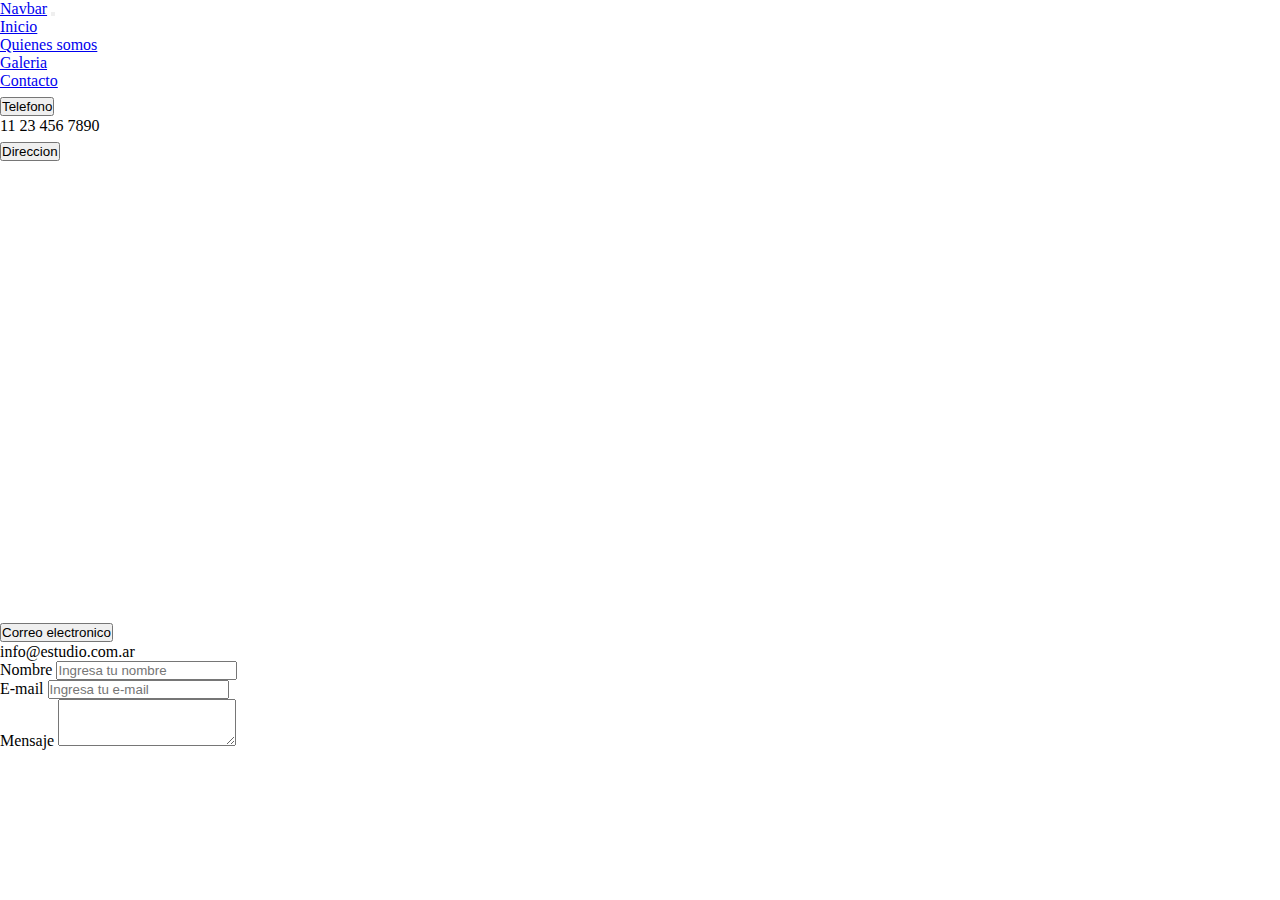
<file: pages/contacto.html>
<!DOCTYPE html>
<html lang="en">
<head>
    <meta charset="UTF-8">
    <meta name="viewport" content="width=device-width, initial-scale=1.0">
    <title>Estudio arquitectura</title>
    <link href="https://cdn.jsdelivr.net/npm/bootstrap@5.3.2/dist/css/bootstrap.min.css" rel="stylesheet" integrity="sha384-T3c6CoIi6uLrA9TneNEoa7RxnatzjcDSCmG1MXxSR1GAsXEV/Dwwykc2MPK8M2HN" crossorigin="anonymous">
    <link rel="stylesheet" href="../style/style.css">
</head>
<body class="text-bg-dark">

    <nav class="navbar navbar-expand-lg bg-primary navbar-dark sticky-top">
        <div class="container-fluid">
          <a class="navbar-brand" href="../index.html">Navbar</a>
          <button class="navbar-toggler" type="button" data-bs-toggle="collapse" data-bs-target="#navbarNav" aria-controls="navbarNav" aria-expanded="false" aria-label="Toggle navigation">
            <span class="navbar-toggler-icon"></span>
          </button>
          <div class="collapse navbar-collapse" id="navbarNav">
            <ul class="navbar-nav">
              <li class="nav-item">
                <a class="nav-link"  href="../index.html">Inicio</a>
              </li>
              <li class="nav-item">
                <a class="nav-link"  href="../pages/quienes-somos.html">Quienes somos</a>
              </li>
              <li class="nav-item">
                <a class="nav-link" href="../pages/galeria.html">Galeria</a>
              </li>
              <li class="nav-item">
                <a class="nav-link active" aria-current="page" href="../pages/contacto.html">Contacto</a>
              </li>
            </ul>
          </div>
        </div>
    </nav>
    
    <section class="container">
        <div class="row mt-5 gap-4 gap-md-0">
            <div class="col-md-6">
                <div class="accordion" id="accordionExample">
                    <div class="accordion-item">
                      <h2 class="accordion-header">
                        <button class="accordion-button" type="button" data-bs-toggle="collapse" data-bs-target="#collapseOne" aria-expanded="true" aria-controls="collapseOne">
                          Telefono
                        </button>
                      </h2>
                      <div id="collapseOne" class="accordion-collapse collapse show" data-bs-parent="#accordionExample">
                        <div class="accordion-body">
                          11 23 456 7890
                        </div>
                      </div>
                    </div>
                    <div class="accordion-item">
                      <h2 class="accordion-header">
                        <button class="accordion-button collapsed" type="button" data-bs-toggle="collapse" data-bs-target="#collapseTwo" aria-expanded="false" aria-controls="collapseTwo">
                          Direccion
                        </button>
                      </h2>
                      <div id="collapseTwo" class="accordion-collapse collapse" data-bs-parent="#accordionExample">
                        <div class="accordion-body">
                            <iframe class="mw-100" src="https://www.google.com/maps/embed?pb=!1m18!1m12!1m3!1d3283.8260917779808!2d-58.37704112459918!3d-34.60855885775322!2m3!1f0!2f0!3f0!3m2!1i1024!2i768!4f13.1!3m3!1m2!1s0x95bccad3a7f9f11f%3A0x8bb25daa66c704be!2sPeru!5e0!3m2!1ses-419!2sar!4v1701789225407!5m2!1ses-419!2sar" width="600" height="450" style="border:0;" allowfullscreen="" loading="lazy" referrerpolicy="no-referrer-when-downgrade"></iframe>
                        </div>
                      </div>
                    </div>
                    <div class="accordion-item">
                      <h2 class="accordion-header">
                        <button class="accordion-button collapsed" type="button" data-bs-toggle="collapse" data-bs-target="#collapseThree" aria-expanded="false" aria-controls="collapseThree">
                          Correo electronico
                        </button>
                      </h2>
                      <div id="collapseThree" class="accordion-collapse collapse" data-bs-parent="#accordionExample">
                        <div class="accordion-body">
                          info@estudio.com.ar
                        </div>
                      </div>
                    </div>
                  </div>
            </div>
            <div class="col-md-6">
                  <div class="mb-3">
                    <label for="exampleFormControlInput1" class="form-label">Nombre</label>
                    <input type="text" class="form-control" id="exampleFormControlInput1" placeholder="Ingresa tu nombre">
                  </div>
                  <div class="mb-3">
                    <label for="exampleFormControlInput1" class="form-label">E-mail</label>
                    <input type="email" class="form-control" id="exampleFormControlInput1" placeholder="Ingresa tu e-mail">
                  </div>
                  <div class="mb-3">
                    <label for="exampleFormControlTextarea1" class="form-label">Mensaje</label>
                    <textarea class="form-control" id="exampleFormControlTextarea1" rows="3"></textarea>
                  </div>
            </div>
        </div>
    </section>



      <br>
      <br>
      <br>
      <br>
      <br>


    
    <script src="https://cdn.jsdelivr.net/npm/bootstrap@5.3.2/dist/js/bootstrap.bundle.min.js" integrity="sha384-C6RzsynM9kWDrMNeT87bh95OGNyZPhcTNXj1NW7RuBCsyN/o0jlpcV8Qyq46cDfL" crossorigin="anonymous"></script>
</body>
</html>
</file>
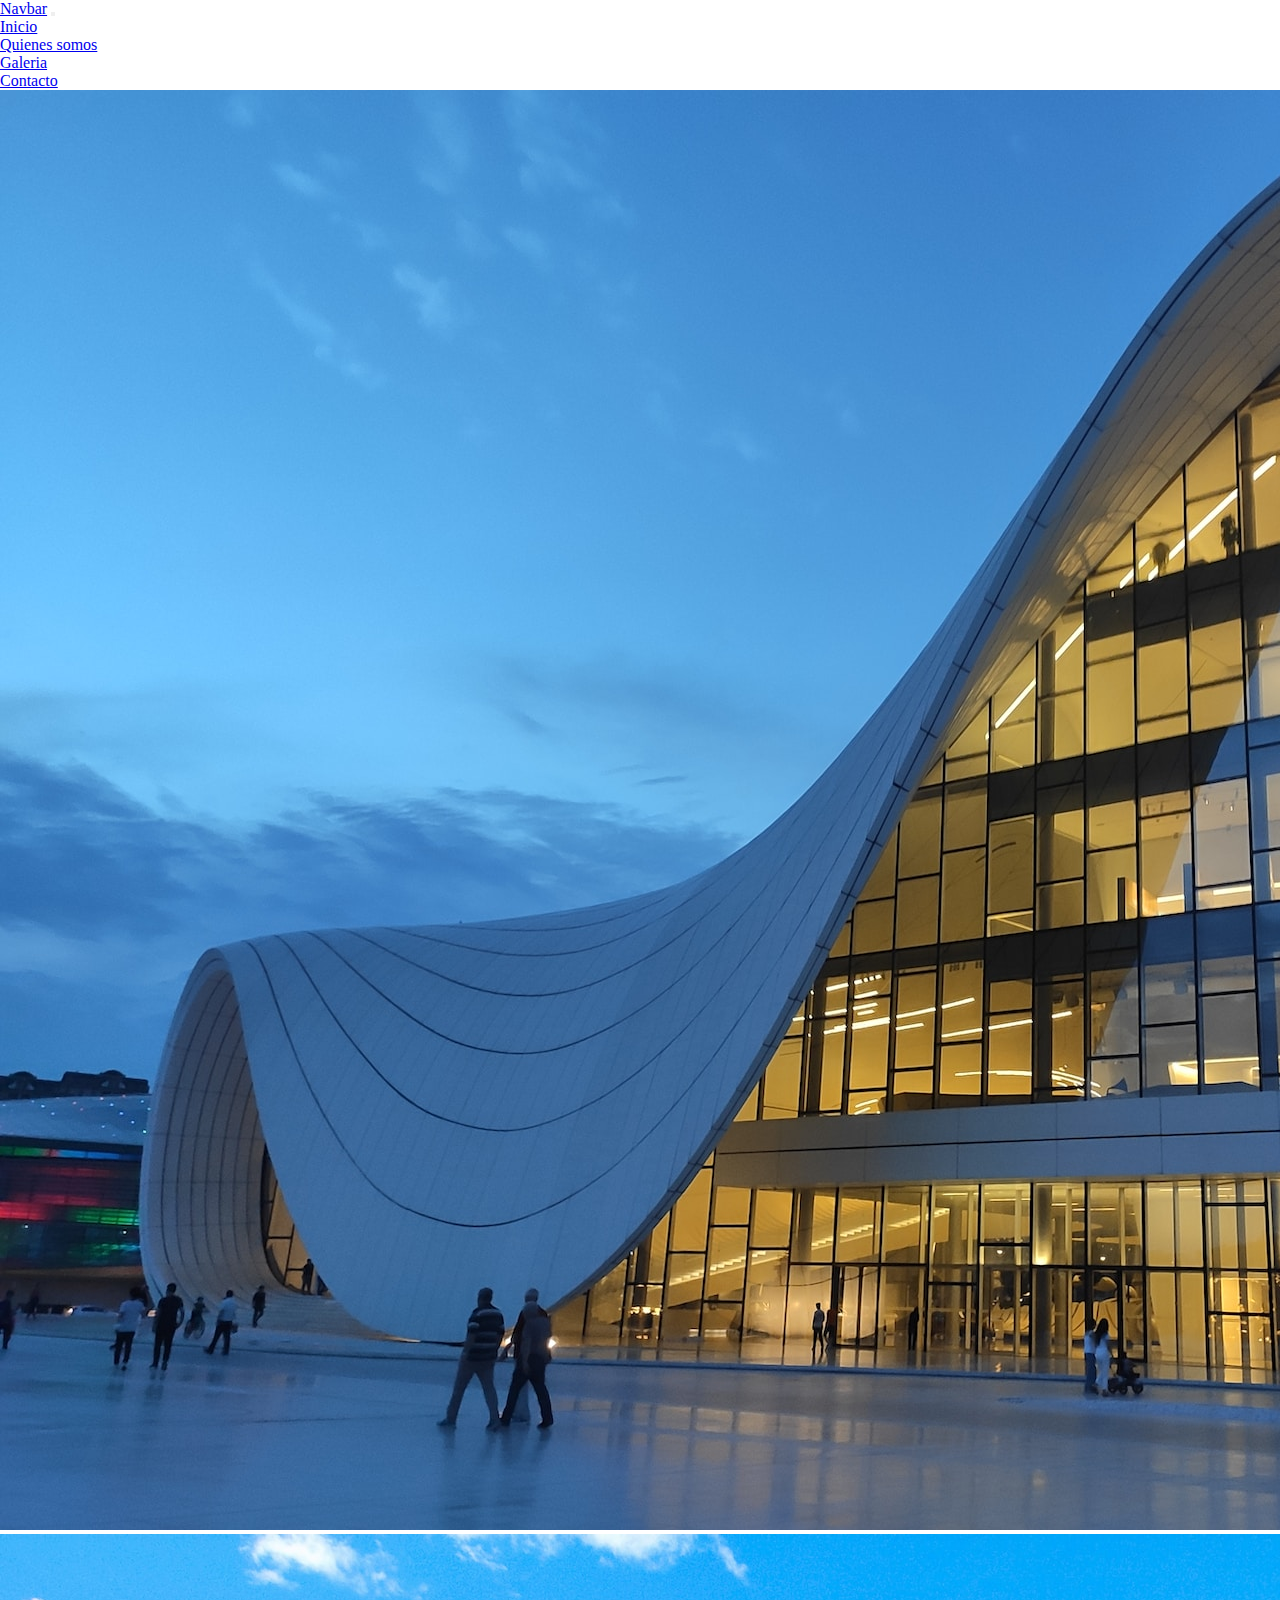
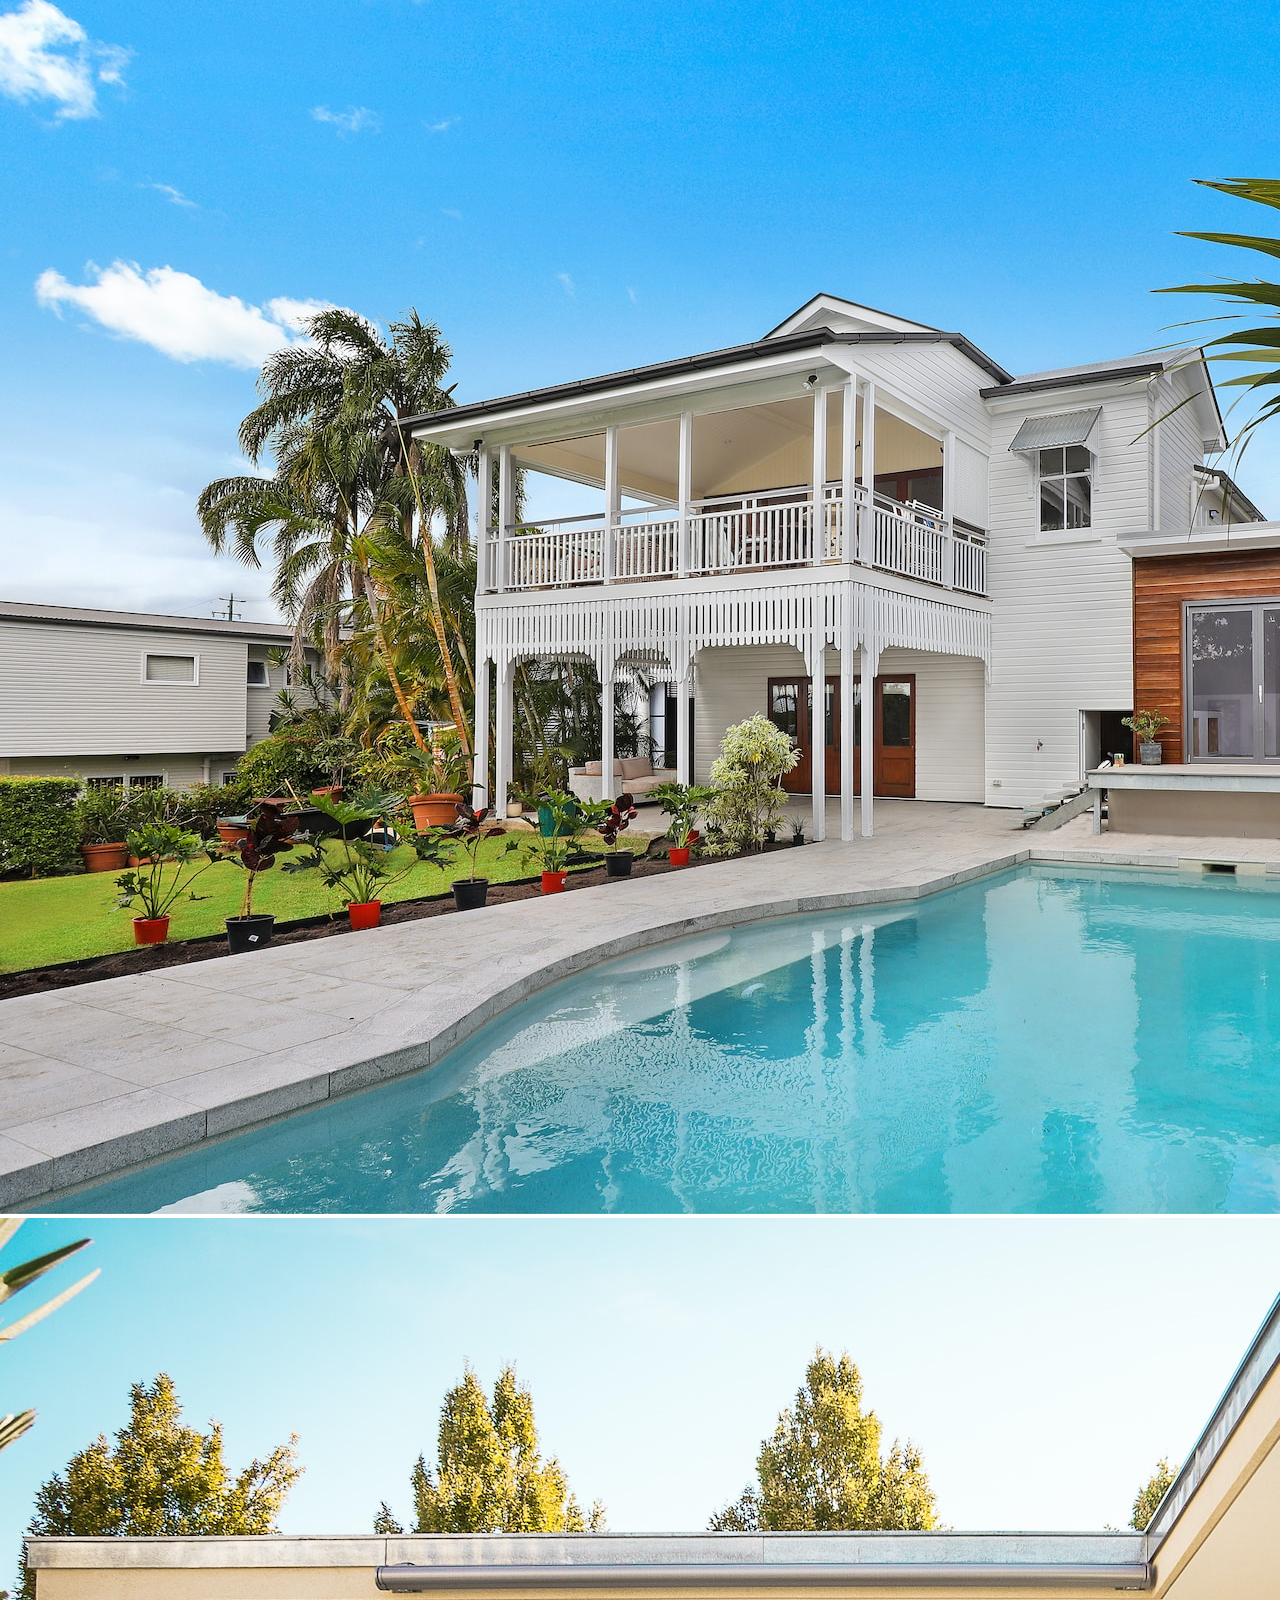
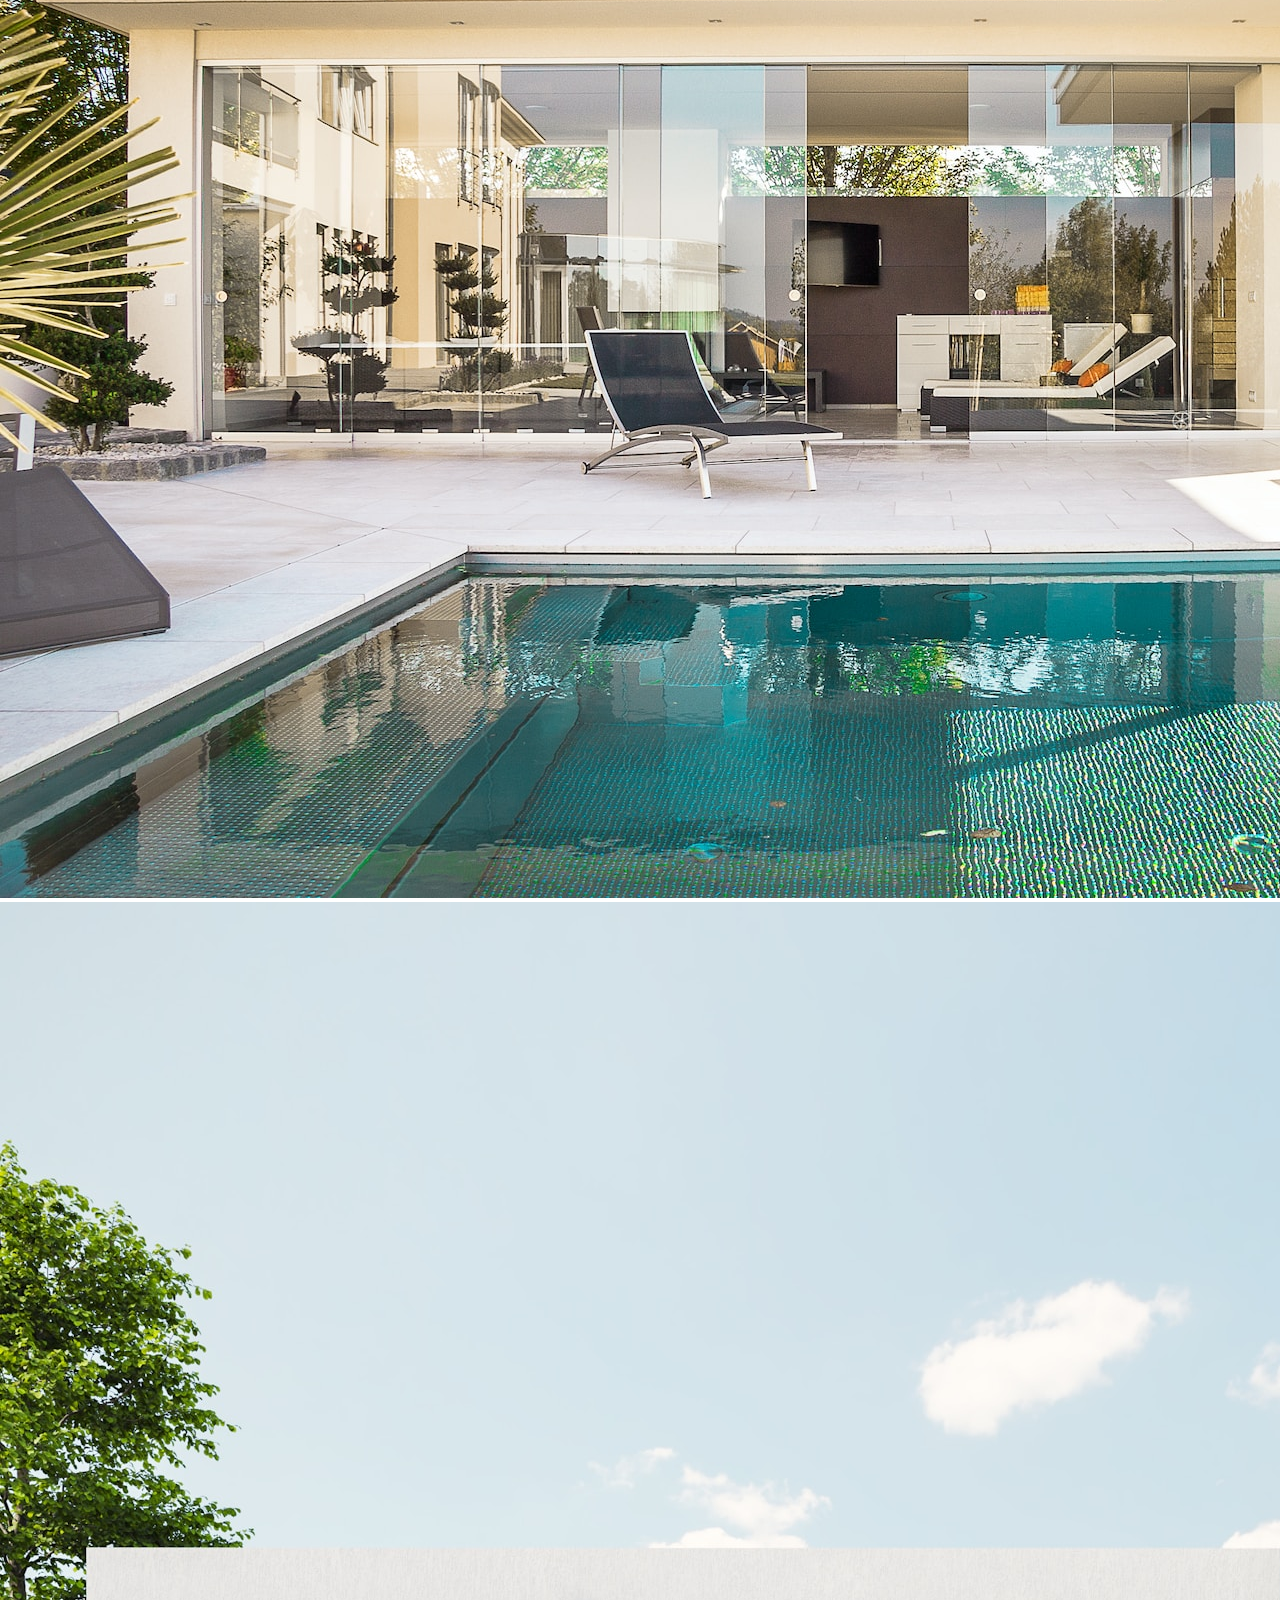
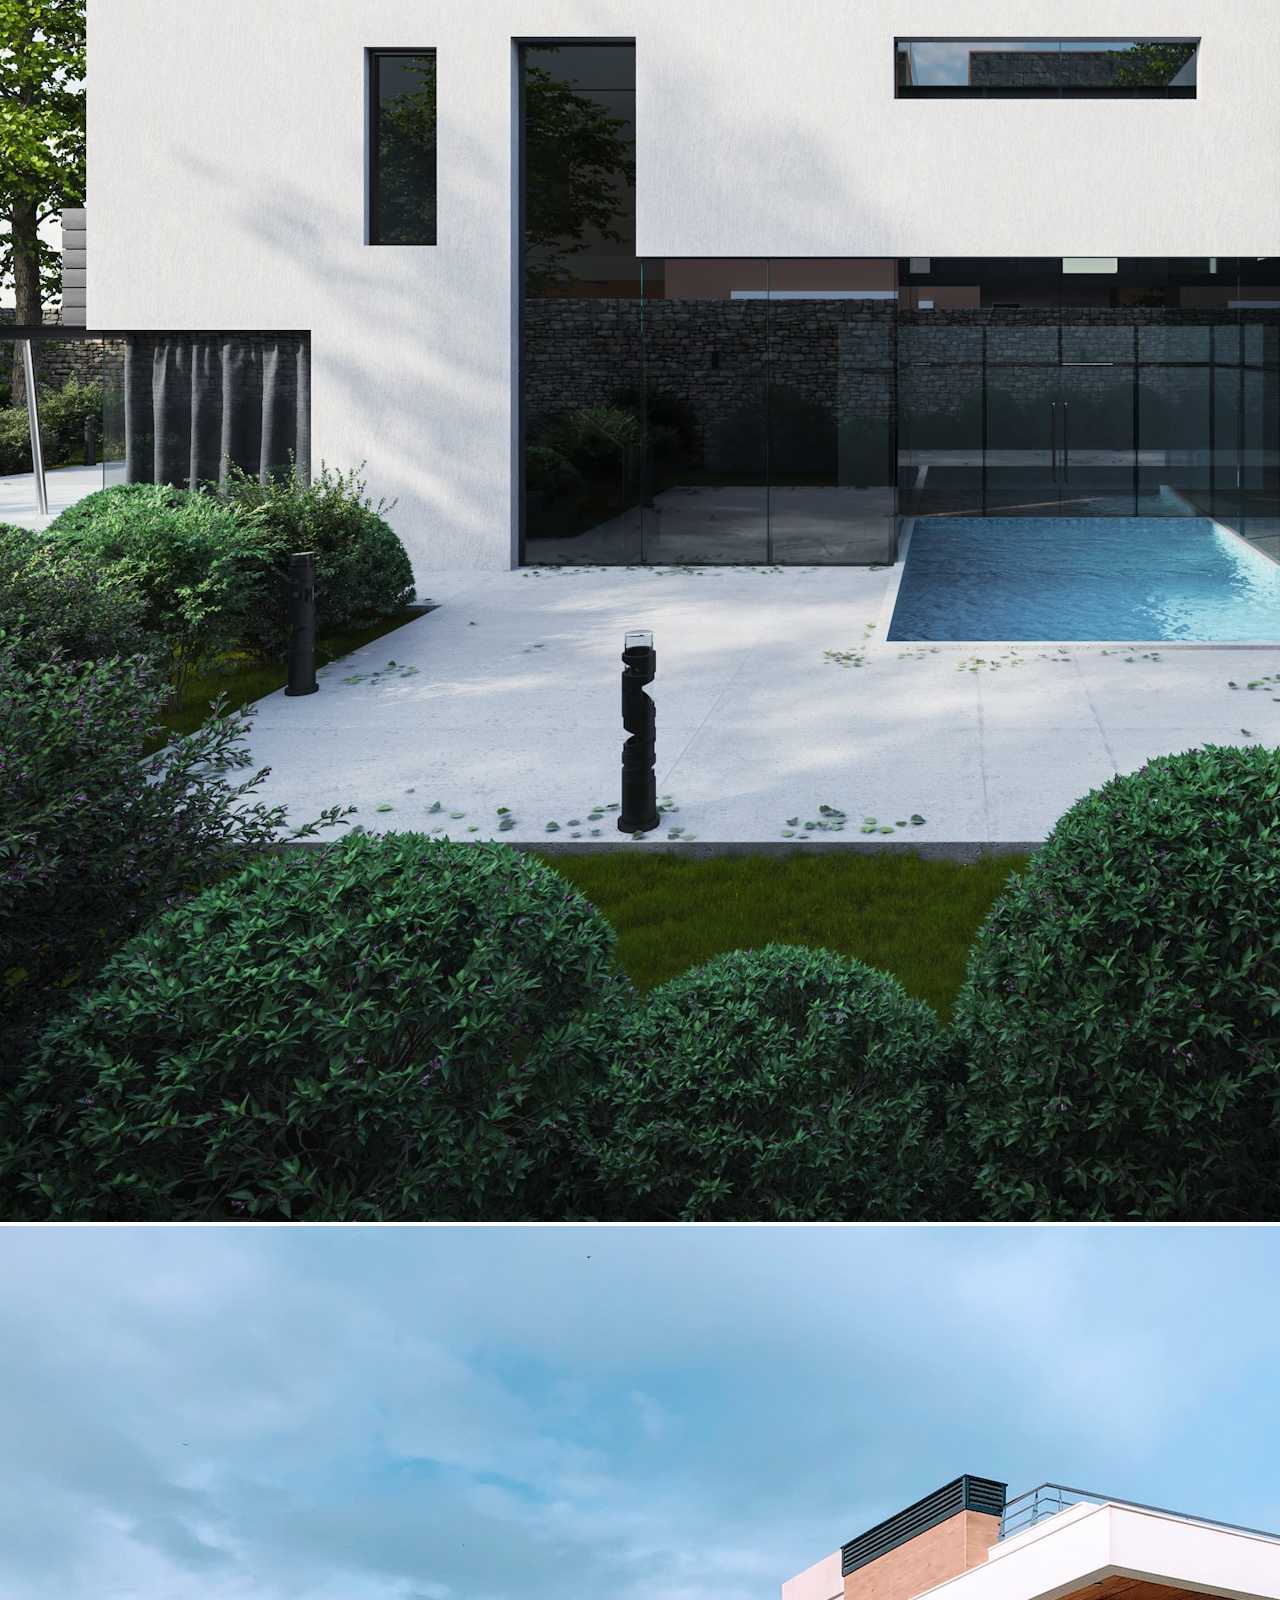
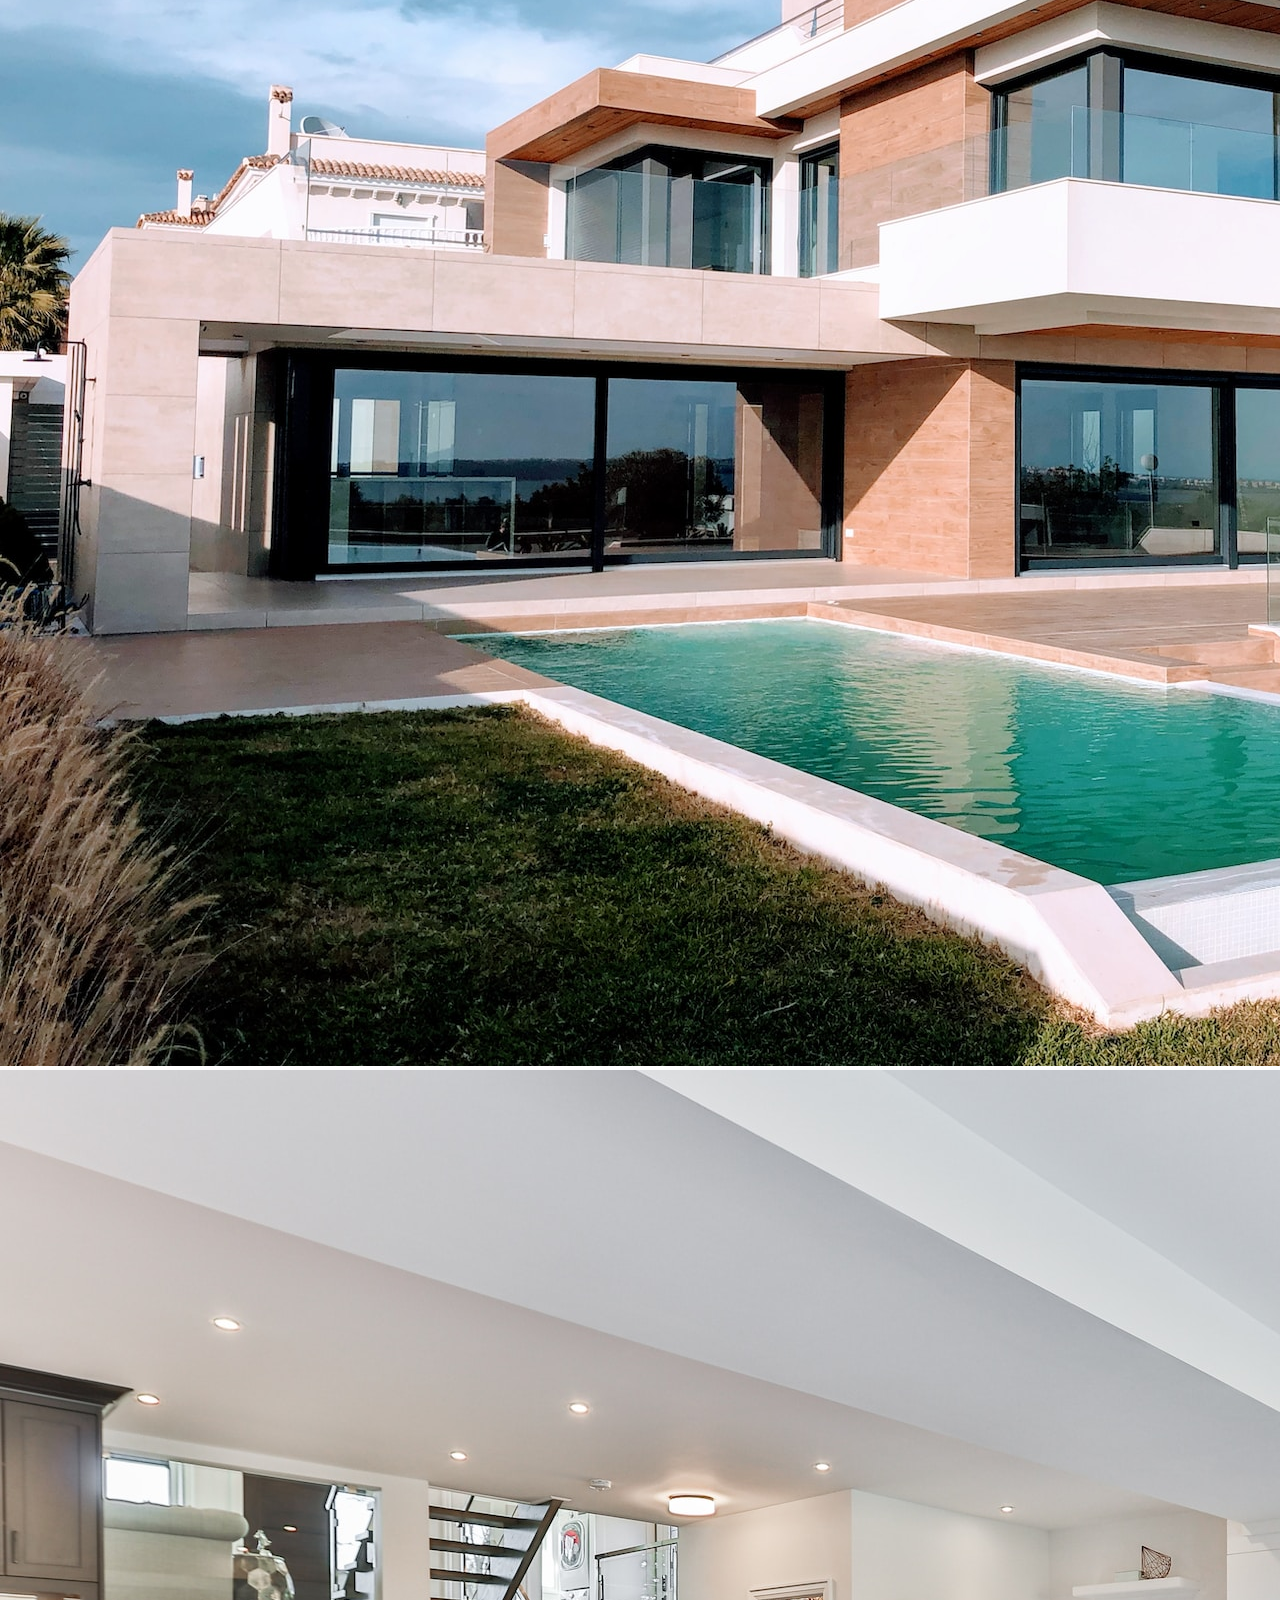
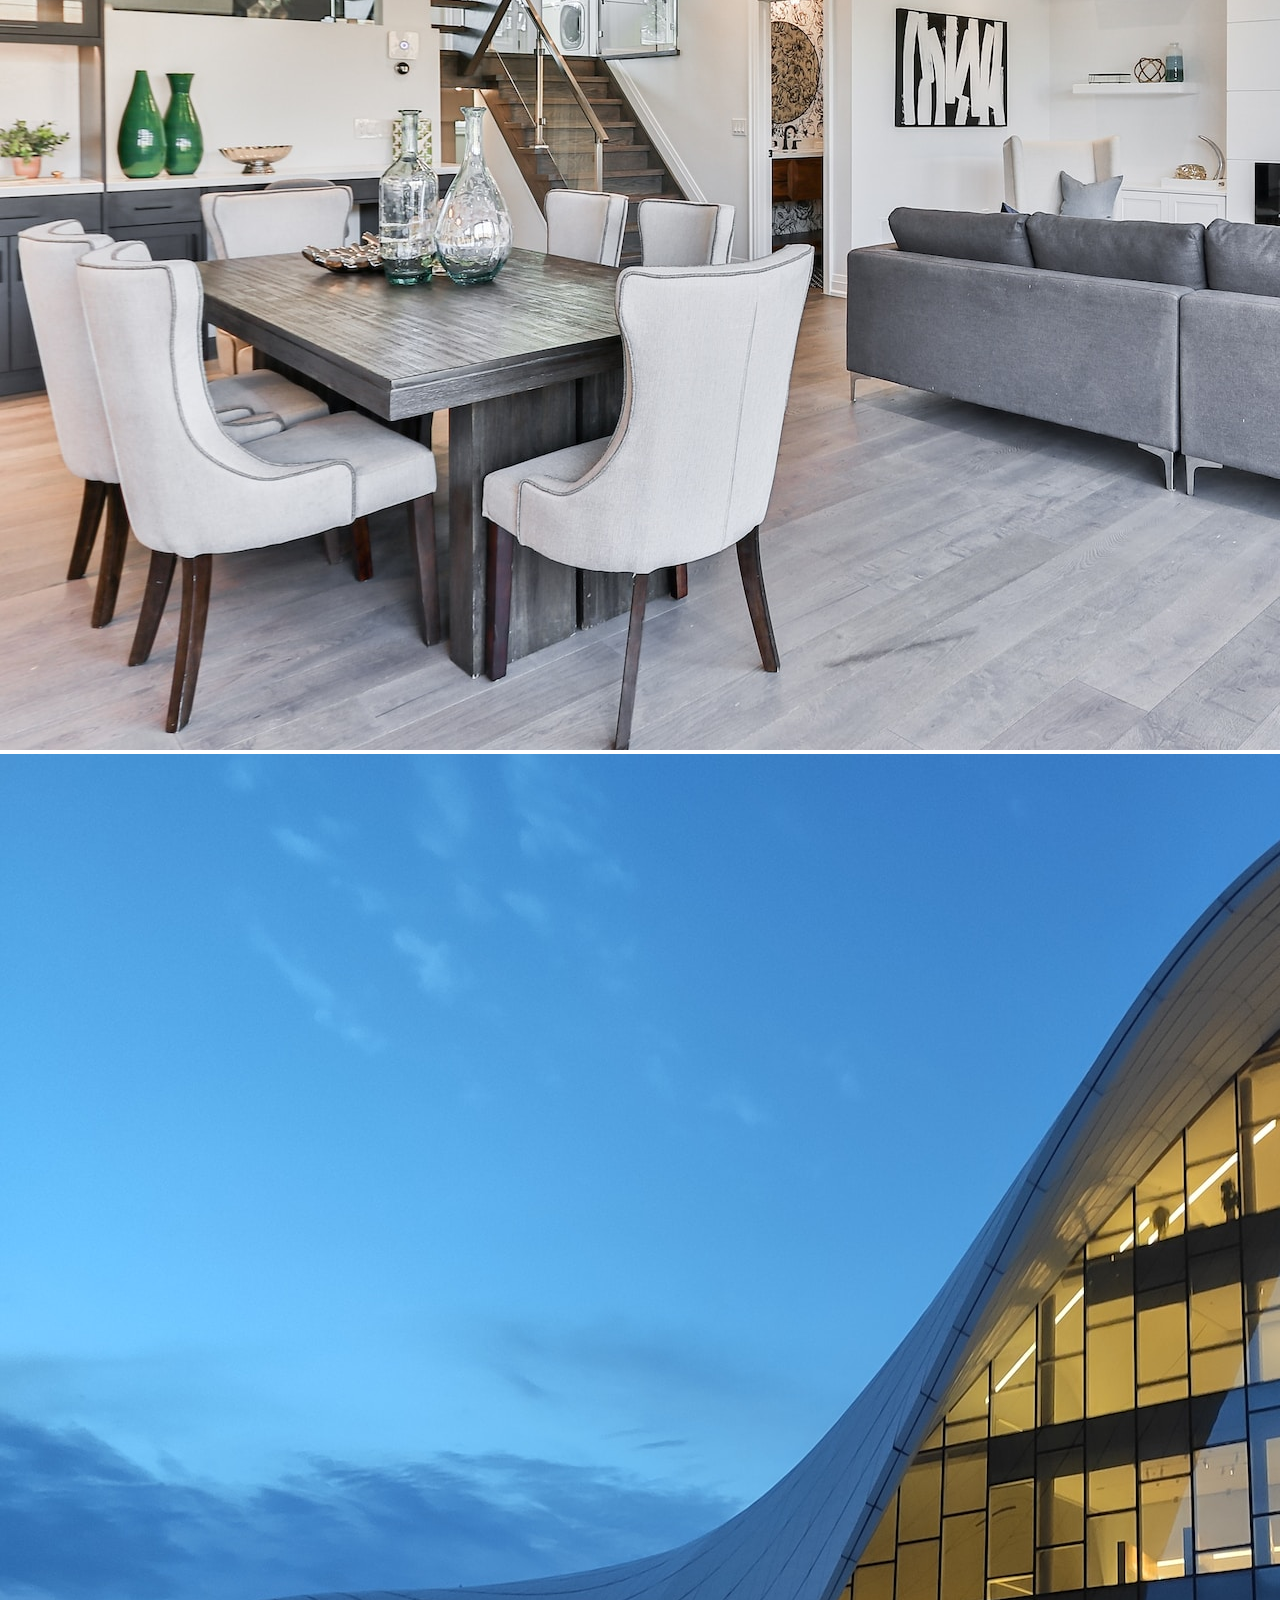
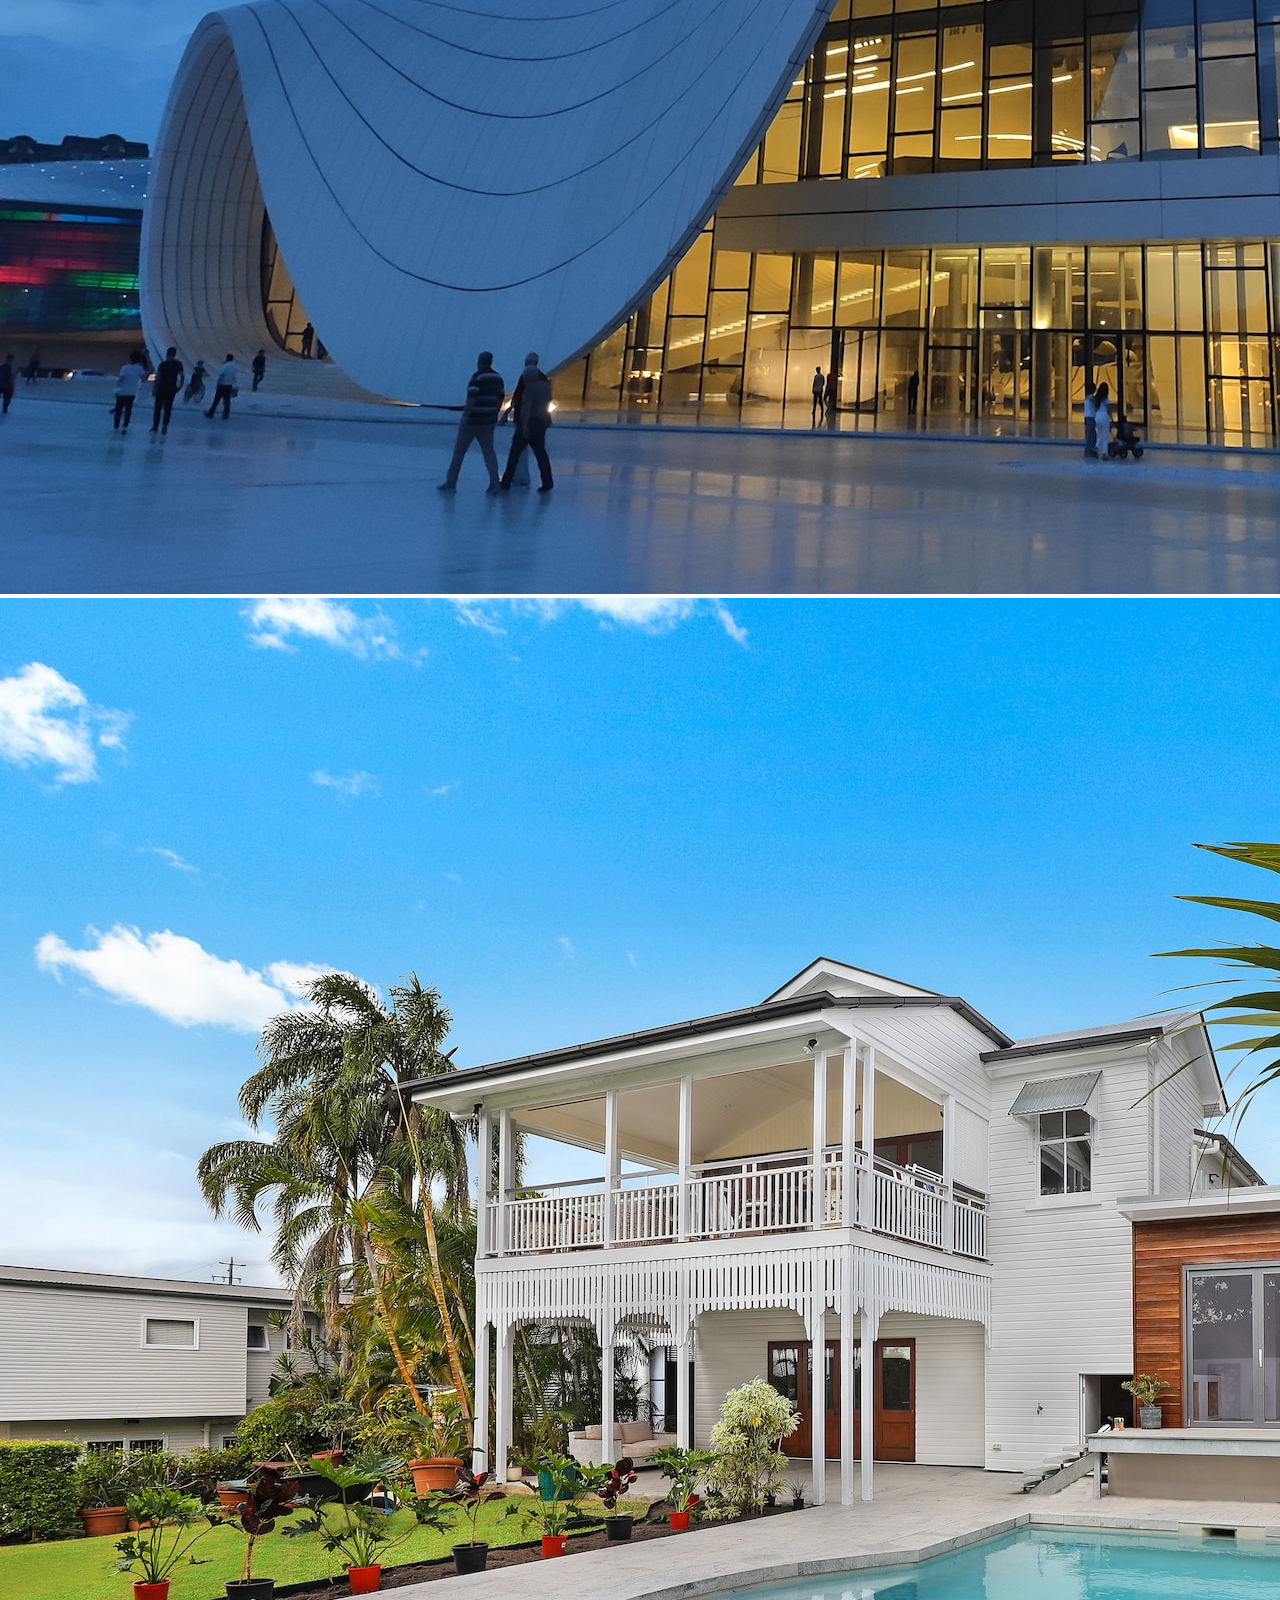
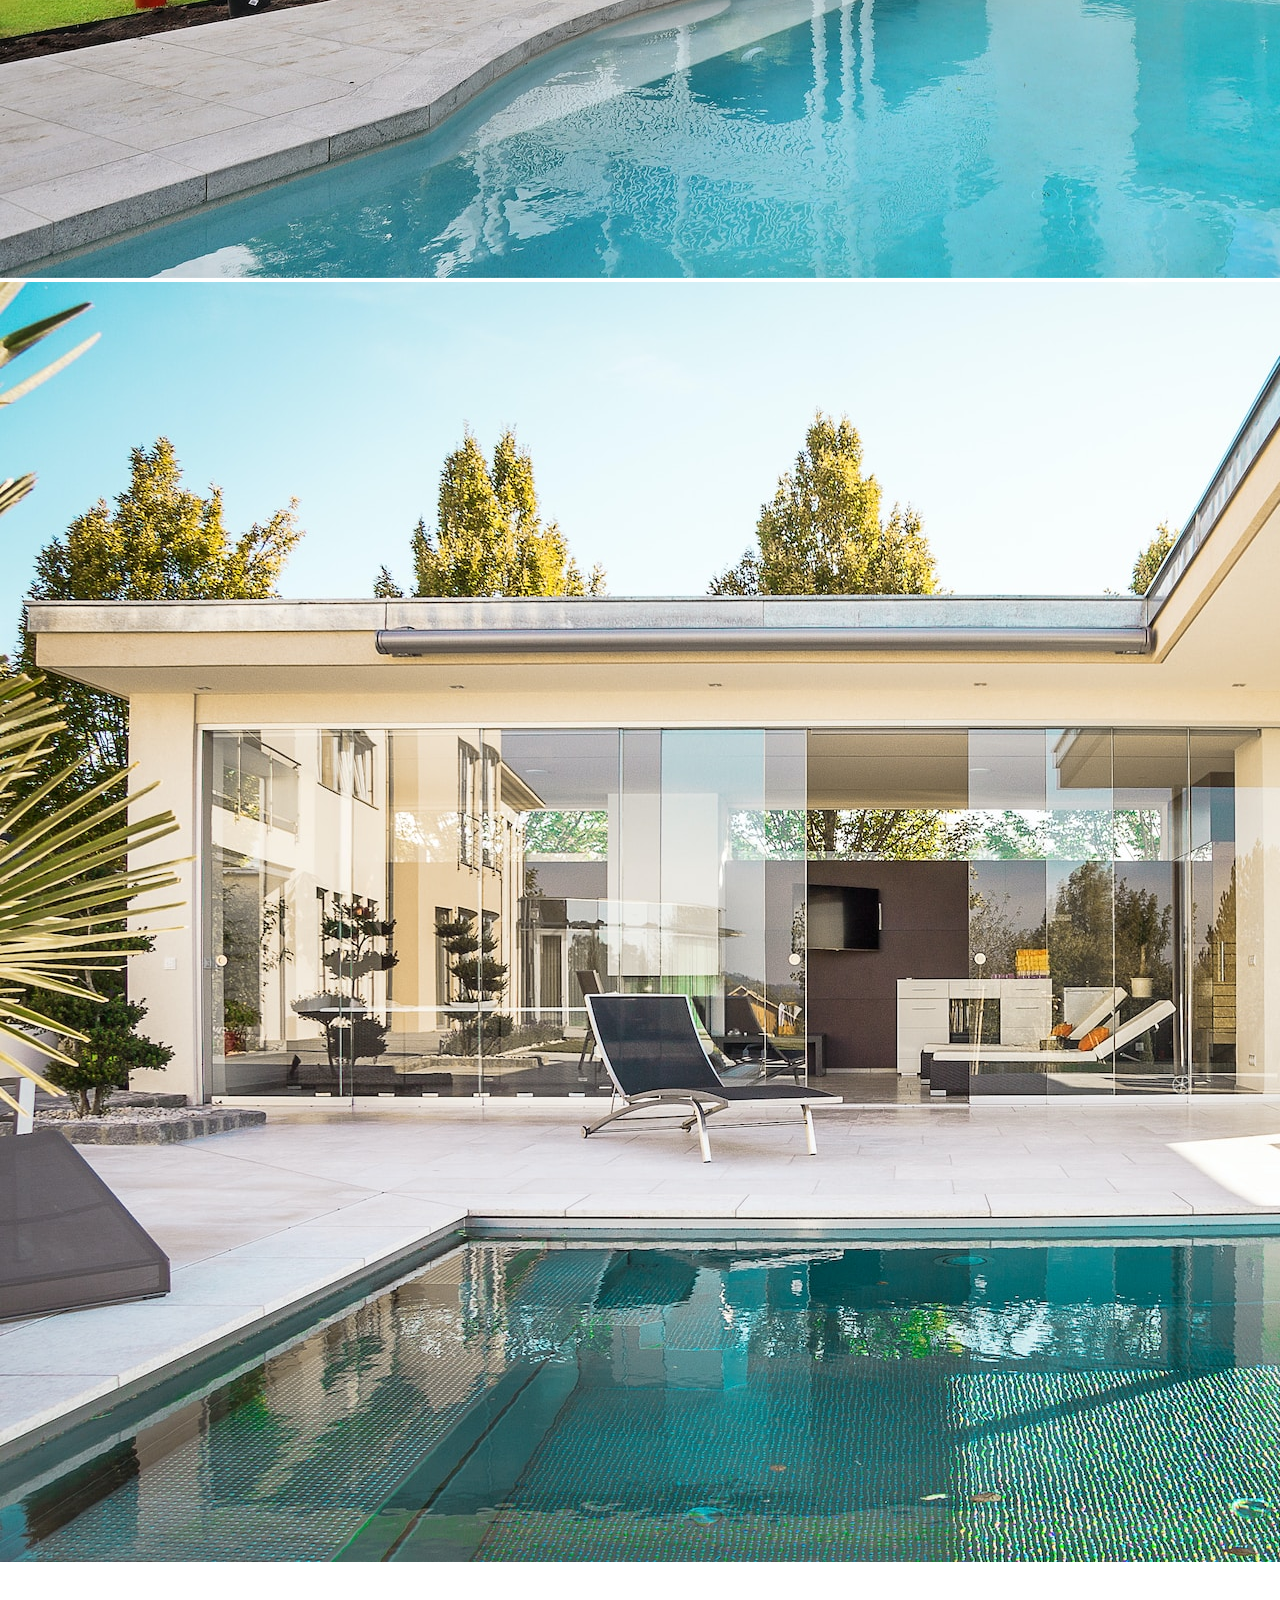
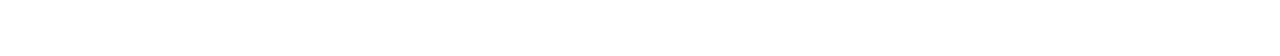
<file: pages/galeria.html>
<!DOCTYPE html>
<html lang="en">
<head>
    <meta charset="UTF-8">
    <meta name="viewport" content="width=device-width, initial-scale=1.0">
    <title>Estudio arquitectura</title>
    <link href="https://cdn.jsdelivr.net/npm/bootstrap@5.3.2/dist/css/bootstrap.min.css" rel="stylesheet" integrity="sha384-T3c6CoIi6uLrA9TneNEoa7RxnatzjcDSCmG1MXxSR1GAsXEV/Dwwykc2MPK8M2HN" crossorigin="anonymous">
    <link rel="stylesheet" href="../style/style.css">
</head>
<body class="text-bg-dark">

    <nav class="navbar navbar-expand-lg bg-primary navbar-dark sticky-top">
        <div class="container-fluid">
          <a class="navbar-brand" href="../index.html">Navbar</a>
          <button class="navbar-toggler" type="button" data-bs-toggle="collapse" data-bs-target="#navbarNav" aria-controls="navbarNav" aria-expanded="false" aria-label="Toggle navigation">
            <span class="navbar-toggler-icon"></span>
          </button>
          <div class="collapse navbar-collapse" id="navbarNav">
            <ul class="navbar-nav">
              <li class="nav-item">
                <a class="nav-link"  href="../index.html">Inicio</a>
              </li>
              <li class="nav-item">
                <a class="nav-link"  href="../pages/quienes-somos.html">Quienes somos</a>
              </li>
              <li class="nav-item">
                <a class="nav-link active" aria-current="page" href="./galeria.html">Galeria</a>
              </li>
              <li class="nav-item">
                <a class="nav-link" href="../pages/contacto.html">Contacto</a>
              </li>
            </ul>
          </div>
        </div>
    </nav>
    
    <section class="container">
        <div class="row mt-5 gap-4 gap-md-0">
            <img class="col-md-4" src="../img/iltun-huseynli-OH7GkUqiuZk-unsplash.jpg" alt="imagen galeria">
            <img class="col-md-4" src="../img/digital-marketing-agency-ntwrk-g39p1kDjvSY-unsplash.jpg" alt="imagen galeria">
            <img class="col-md-4" src="../img/florian-schmidinger-b_79nOqf95I-unsplash.jpg" alt="imagen galeria">
        </div>

        <div class="row mt-4 gap-4 gap-md-0">
            <img class="col-md-4" src="../img/bilal-mansuri-3r9HlCYTtLU-unsplash.jpg" alt="imagen galeria">
            <img class="col-md-4" src="../img/webaliser-_TPTXZd9mOo-unsplash.jpg" alt="imagen galeria">
            <img class="col-md-4" src="../img/sidekix-media-wRzBarqn3hs-unsplash.jpg" alt="imagen galeria">
        </div>

        <div class="row mt-4 gap-4 gap-md-0">
            <img class="col-md-4" src="../img/iltun-huseynli-OH7GkUqiuZk-unsplash.jpg" alt="imagen galeria">
            <img class="col-md-4" src="../img/digital-marketing-agency-ntwrk-g39p1kDjvSY-unsplash.jpg" alt="imagen galeria">
            <img class="col-md-4" src="../img/florian-schmidinger-b_79nOqf95I-unsplash.jpg" alt="imagen galeria">
        </div>
    </section>



      <br>
      <br>
      <br>
      <br>
      <br>


    
    <script src="https://cdn.jsdelivr.net/npm/bootstrap@5.3.2/dist/js/bootstrap.bundle.min.js" integrity="sha384-C6RzsynM9kWDrMNeT87bh95OGNyZPhcTNXj1NW7RuBCsyN/o0jlpcV8Qyq46cDfL" crossorigin="anonymous"></script>
</body>
</html>
</file>
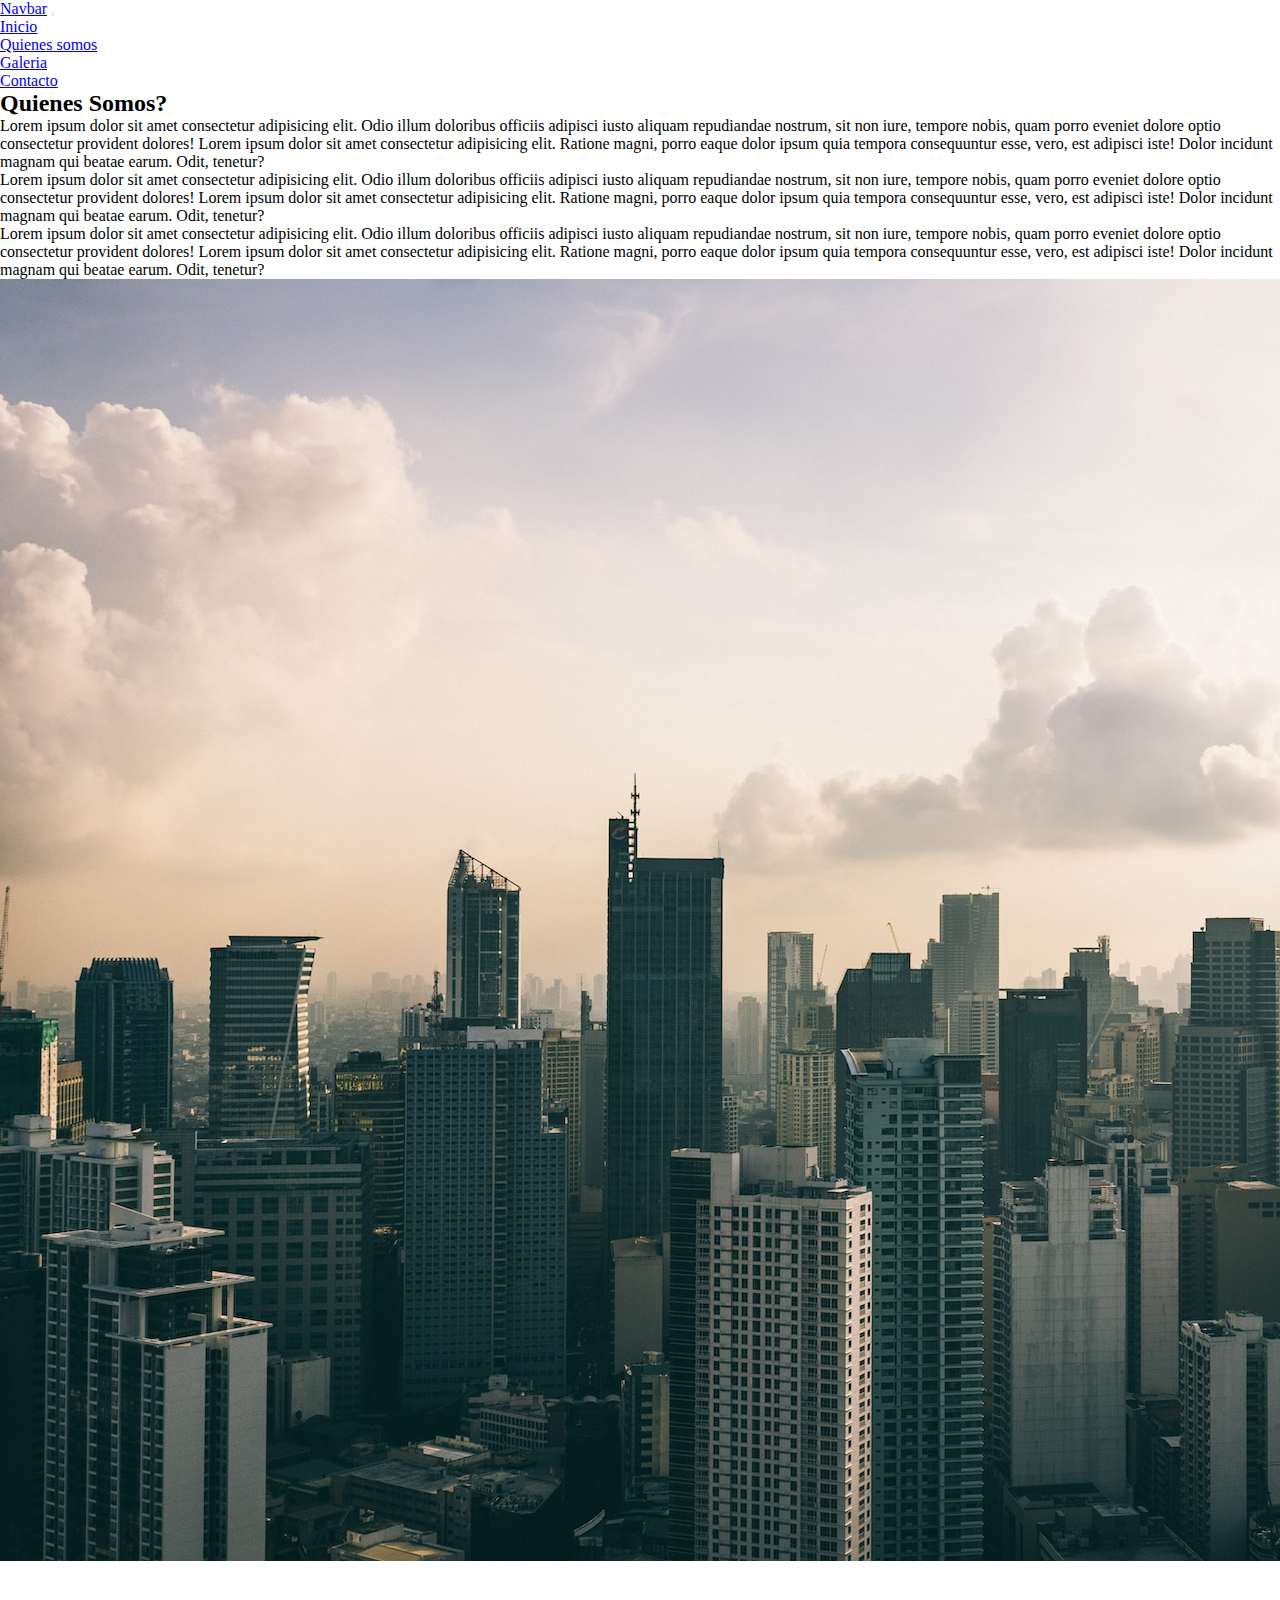
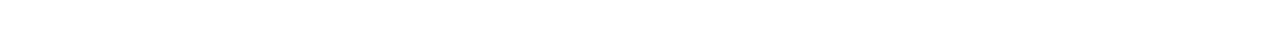
<file: pages/quienes-somos.html>
<!DOCTYPE html>
<html lang="en">
<head>
    <meta charset="UTF-8">
    <meta name="viewport" content="width=device-width, initial-scale=1.0">
    <title>Estudio arquitectura</title>
    <link href="https://cdn.jsdelivr.net/npm/bootstrap@5.3.2/dist/css/bootstrap.min.css" rel="stylesheet" integrity="sha384-T3c6CoIi6uLrA9TneNEoa7RxnatzjcDSCmG1MXxSR1GAsXEV/Dwwykc2MPK8M2HN" crossorigin="anonymous">
    <link rel="stylesheet" href="../style/style.css">
</head>
<body class="text-bg-dark">
    
    <nav class="navbar navbar-expand-lg bg-primary navbar-dark sticky-top">
        <div class="container-fluid">
          <a class="navbar-brand" href="../index.html">Navbar</a>
          <button class="navbar-toggler" type="button" data-bs-toggle="collapse" data-bs-target="#navbarNav" aria-controls="navbarNav" aria-expanded="false" aria-label="Toggle navigation">
            <span class="navbar-toggler-icon"></span>
          </button>
          <div class="collapse navbar-collapse" id="navbarNav">
            <ul class="navbar-nav">
              <li class="nav-item">
                <a class="nav-link"  href="../index.html">Inicio</a>
              </li>
              <li class="nav-item">
                <a class="nav-link active" aria-current="page" href="./pages/quienes-somos.html">Quienes somos</a>
              </li>
              <li class="nav-item">
                <a class="nav-link" href="galeria.html">Galeria</a>
              </li>
              <li class="nav-item">
                <a class="nav-link" href="contacto.html">Contacto</a>
              </li>
            </ul>
          </div>
        </div>
    </nav>
    
    <div class="container">
        <div class="row mt-5">
            <div class="col-md-8 d-flex flex-column justify-content-center">
                <h2>Quienes Somos?</h2>
                <p>
                  Lorem ipsum dolor sit amet consectetur adipisicing elit. Odio illum doloribus officiis adipisci iusto aliquam repudiandae nostrum, sit non iure, tempore nobis, quam porro eveniet dolore optio consectetur provident dolores!
                  Lorem ipsum dolor sit amet consectetur adipisicing elit. Ratione magni, porro eaque dolor ipsum quia tempora consequuntur esse, vero, est adipisci iste! Dolor incidunt magnam qui beatae earum. Odit, tenetur?  
                </p>
                <p>
                    Lorem ipsum dolor sit amet consectetur adipisicing elit. Odio illum doloribus officiis adipisci iusto aliquam repudiandae nostrum, sit non iure, tempore nobis, quam porro eveniet dolore optio consectetur provident dolores!
                    Lorem ipsum dolor sit amet consectetur adipisicing elit. Ratione magni, porro eaque dolor ipsum quia tempora consequuntur esse, vero, est adipisci iste! Dolor incidunt magnam qui beatae earum. Odit, tenetur?  
                </p>
                <p>
                    Lorem ipsum dolor sit amet consectetur adipisicing elit. Odio illum doloribus officiis adipisci iusto aliquam repudiandae nostrum, sit non iure, tempore nobis, quam porro eveniet dolore optio consectetur provident dolores!
                    Lorem ipsum dolor sit amet consectetur adipisicing elit. Ratione magni, porro eaque dolor ipsum quia tempora consequuntur esse, vero, est adipisci iste! Dolor incidunt magnam qui beatae earum. Odit, tenetur?  
                </p>
                
            </div>

            <div class="col-md-4 d-flex align-items-center">
                <img class="mw-100 rounded" src="../img/jc-gellidon-GFUXPM7Hf6M-unsplash.jpg" alt="Quienes Somos">
            </div>
        </div>
    </div>




      <br>
      <br>
      <br>
      <br>
      <br>


    
    <script src="https://cdn.jsdelivr.net/npm/bootstrap@5.3.2/dist/js/bootstrap.bundle.min.js" integrity="sha384-C6RzsynM9kWDrMNeT87bh95OGNyZPhcTNXj1NW7RuBCsyN/o0jlpcV8Qyq46cDfL" crossorigin="anonymous"></script>
</body>
</html>
</file>
<file: style/style.css>
@import url('https://fonts.googleapis.com/css2?family=Teko:wght@300;400;500;600&display=swap');
/*font-family: 'Teko', sans-serif;*/
@import url('https://fonts.googleapis.com/css2?family=Cinzel:wght@400;500;600;700&display=swap');
/*font-family: 'Cinzel', serif;*/

*{
    margin: 0;
    padding: 0;
    box-sizing: border-box;
}

.hero{
    font-family: 'Teko', sans-serif;
    background-image: url("../img/alex-wong-l5Tzv1alcps-unsplash.jpg");
    background-repeat: no-repeat;
    background-size: cover;
    background-position: center center;
    background-attachment: fixed;
    height: 100vh;
}
</file>
